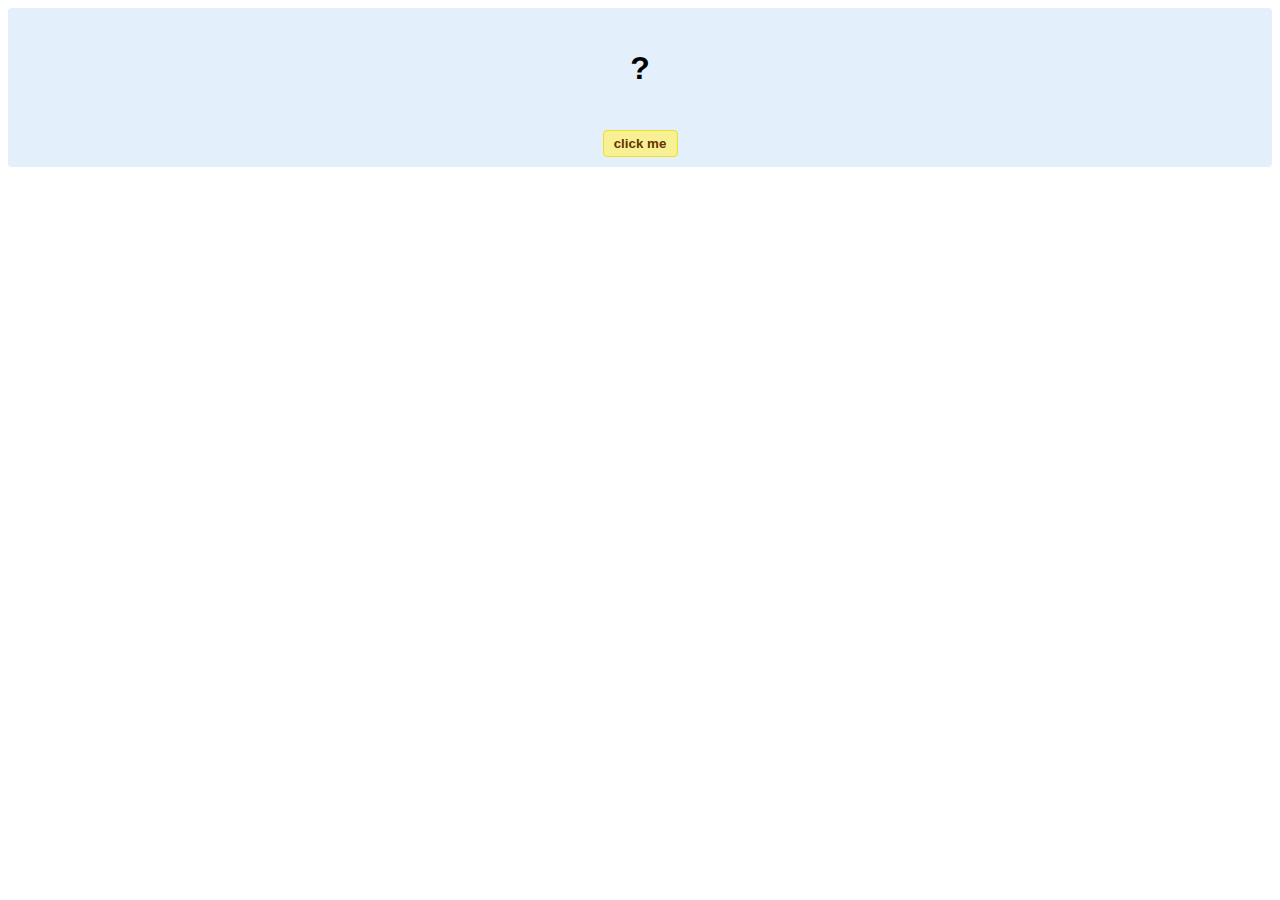
<file: hello-world.html>
<!DOCTYPE html>
<!-- HTML5 Hello world by kirupa - http://www.kirupa.com/html5/getting_your_feet_wet_html5_pg1.htm -->
<html lang="en-us">

<head>
<meta charset="utf-8">
<title>Hello...</title>
<style type="text/css">
#mainContent {
	font-family: Arial, Helvetica, sans-serif;
	font-size: xx-large;
	font-weight: bold;
	background-color: #E3F0FB;
	border-radius: 4px;
	padding: 10px;
	text-align: center;
}
.buttonStyle {
	border-radius: 4px;
	border: thin solid #F0E020;
	padding: 5px;
	background-color: #F8F094;
	font-family: "Segoe UI", Tahoma, Geneva, Verdana, sans-serif;
	font-weight: bold;
	color: #663300;
	width: 75px;
}

.buttonStyle:hover {
	border: thin solid #FFCC00;
	background-color: #FCF9D6;
	color: #996633;
	cursor: pointer;
}
.buttonStyle:active {
	border: thin solid #99CC00;
	background-color: #F5FFD2;
	color: #669900;
	cursor: pointer;
}

</style>
</head>

<body>
<div id="mainContent">
<p id="helloText">?</p>
<button id="clickButton" class="buttonStyle">click me</button>
</div>
<script> 
var myButton = document.getElementById("clickButton");
var myText = document.getElementById("helloText");

myButton.addEventListener('click', doSomething, false)

function doSomething() {
	myText.textContent = "hello, world!";
}
</script>

</body>
</html>
</file>
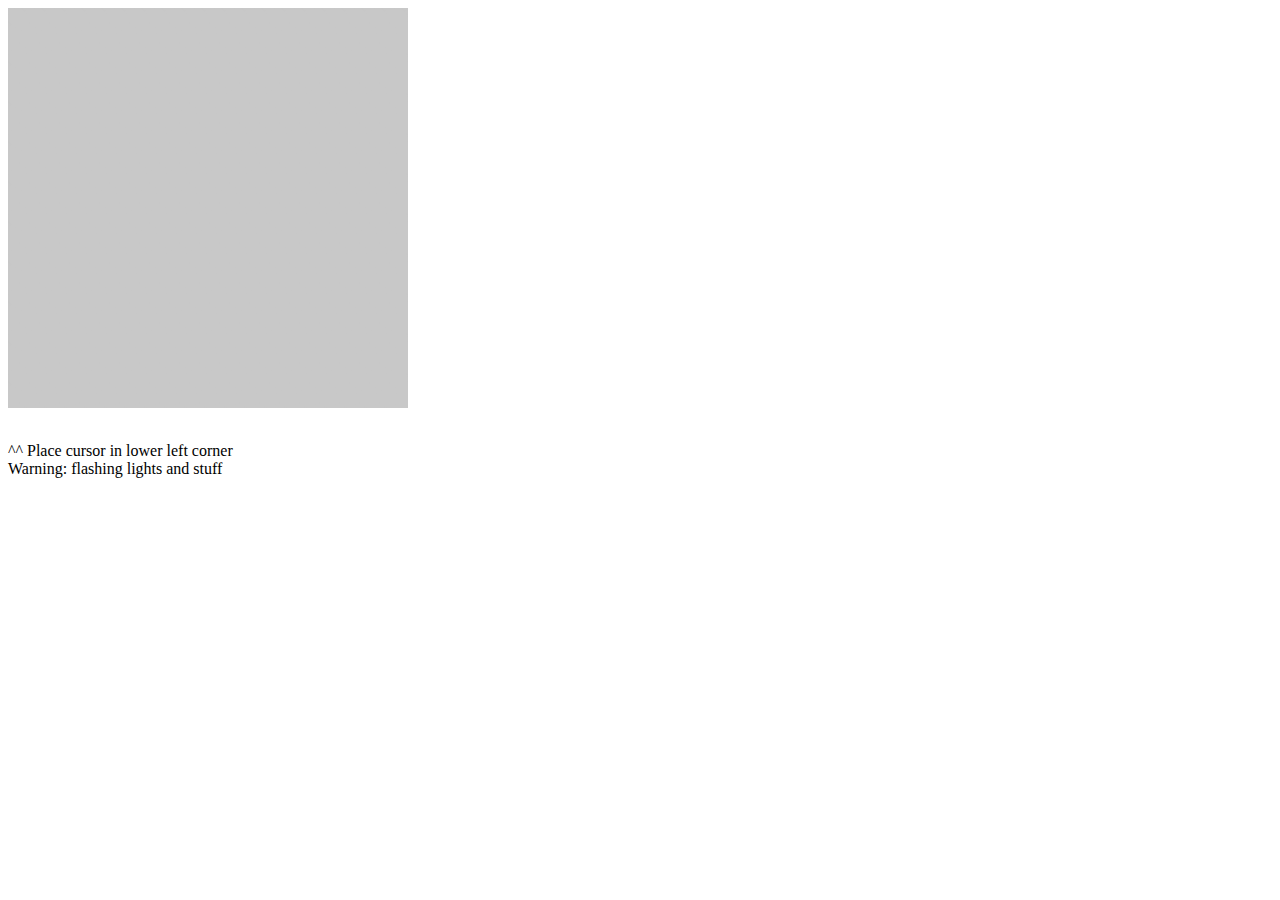
<file: int-2-checkpoints/loopart.html>
<html>

<head>
  <script src="processing.min.js"></script>
</head>

<body><canvas id="output-canvas"></canvas>
  <script src="loopart.js"></script>
 
<p style="color:black; font-family:roboto;"><br>^^ Place cursor in lower left corner
<br> Warning: flashing lights and stuff</p>

</body>

</html>
</file>
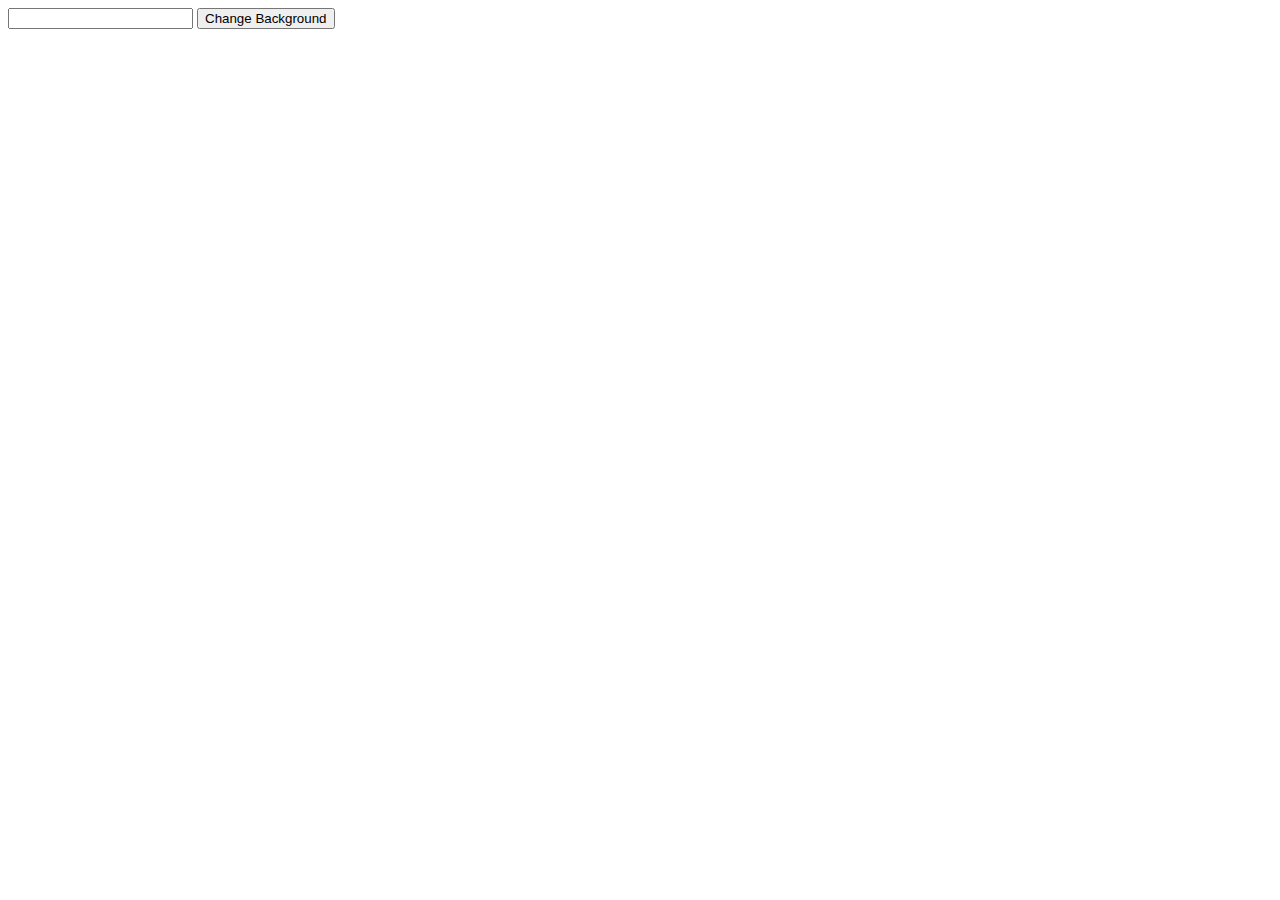
<file: int-3-checkpoints/changer.html>
<!DOCTYPE html>
<html lang="en">
<head>
    <meta charset="UTF-8">
    <meta name="viewport" content="width=device-width, initial-scale=1.0">
    <meta http-equiv="X-UA-Compatible" content="ie=edge">
    <title>Document</title>
</head>
<body>
    
    <input id="changebg">
    <button id="changebgbutton">Change Background</button>
    
    <script src="changer.js"></script>
</body>
</html>
</file>
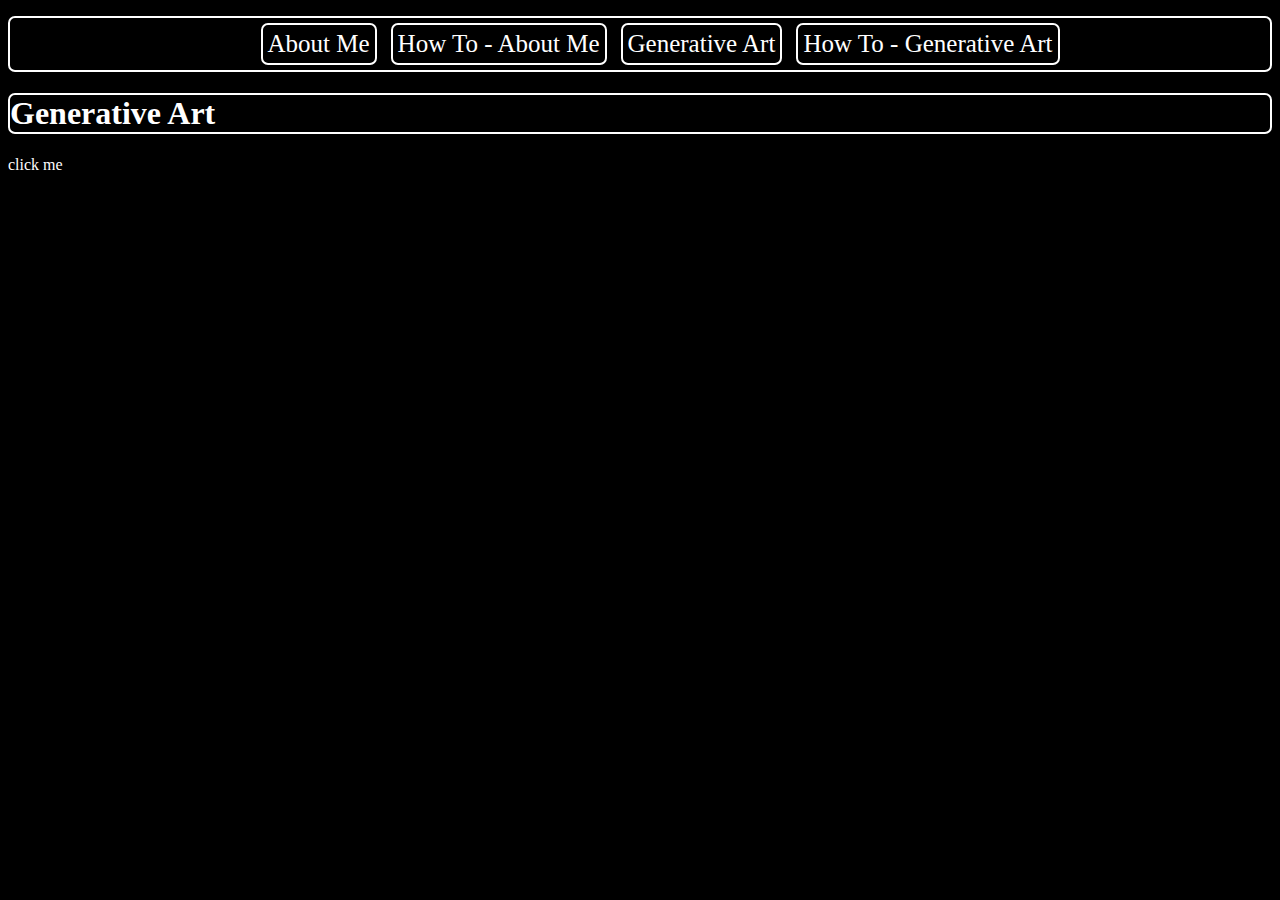
<file: projects/generativeart.html>
<!DOCTYPE html>
<html lang="en">
<head>
    <meta charset="UTF-8">
    <meta name="viewport" content="width=device-width, initial-scale=1.0">
    <meta http-equiv="X-UA-Compatible" content="ie=edge">
    <title>How To - Generative Art</title>
    
    <link rel="stylesheet" href="html&css.css" type="text/css" />
</head>
<body>
    <ul class="navbar">
        <a href="index.html"><li>About Me</li></a>
        <a href="howtoaboutme.html"><li>How To - About Me</li></a>
        <a href="generativeart.html"><li>Generative Art</li></a>
        <a href="howtogenerativeart.html"><li>How To - Generative Art</li></a>
    </ul>
    
    <h1>Generative Art</h1>
    
    <a class="link" href="https://preview.c9users.io/tlee2021/csportfolio/int-2-checkpoints/generativeartpage.html?_c9_id=livepreview1&_c9_host=https://ide.c9.io">click me</a>
    
</body>
</html>
</file>
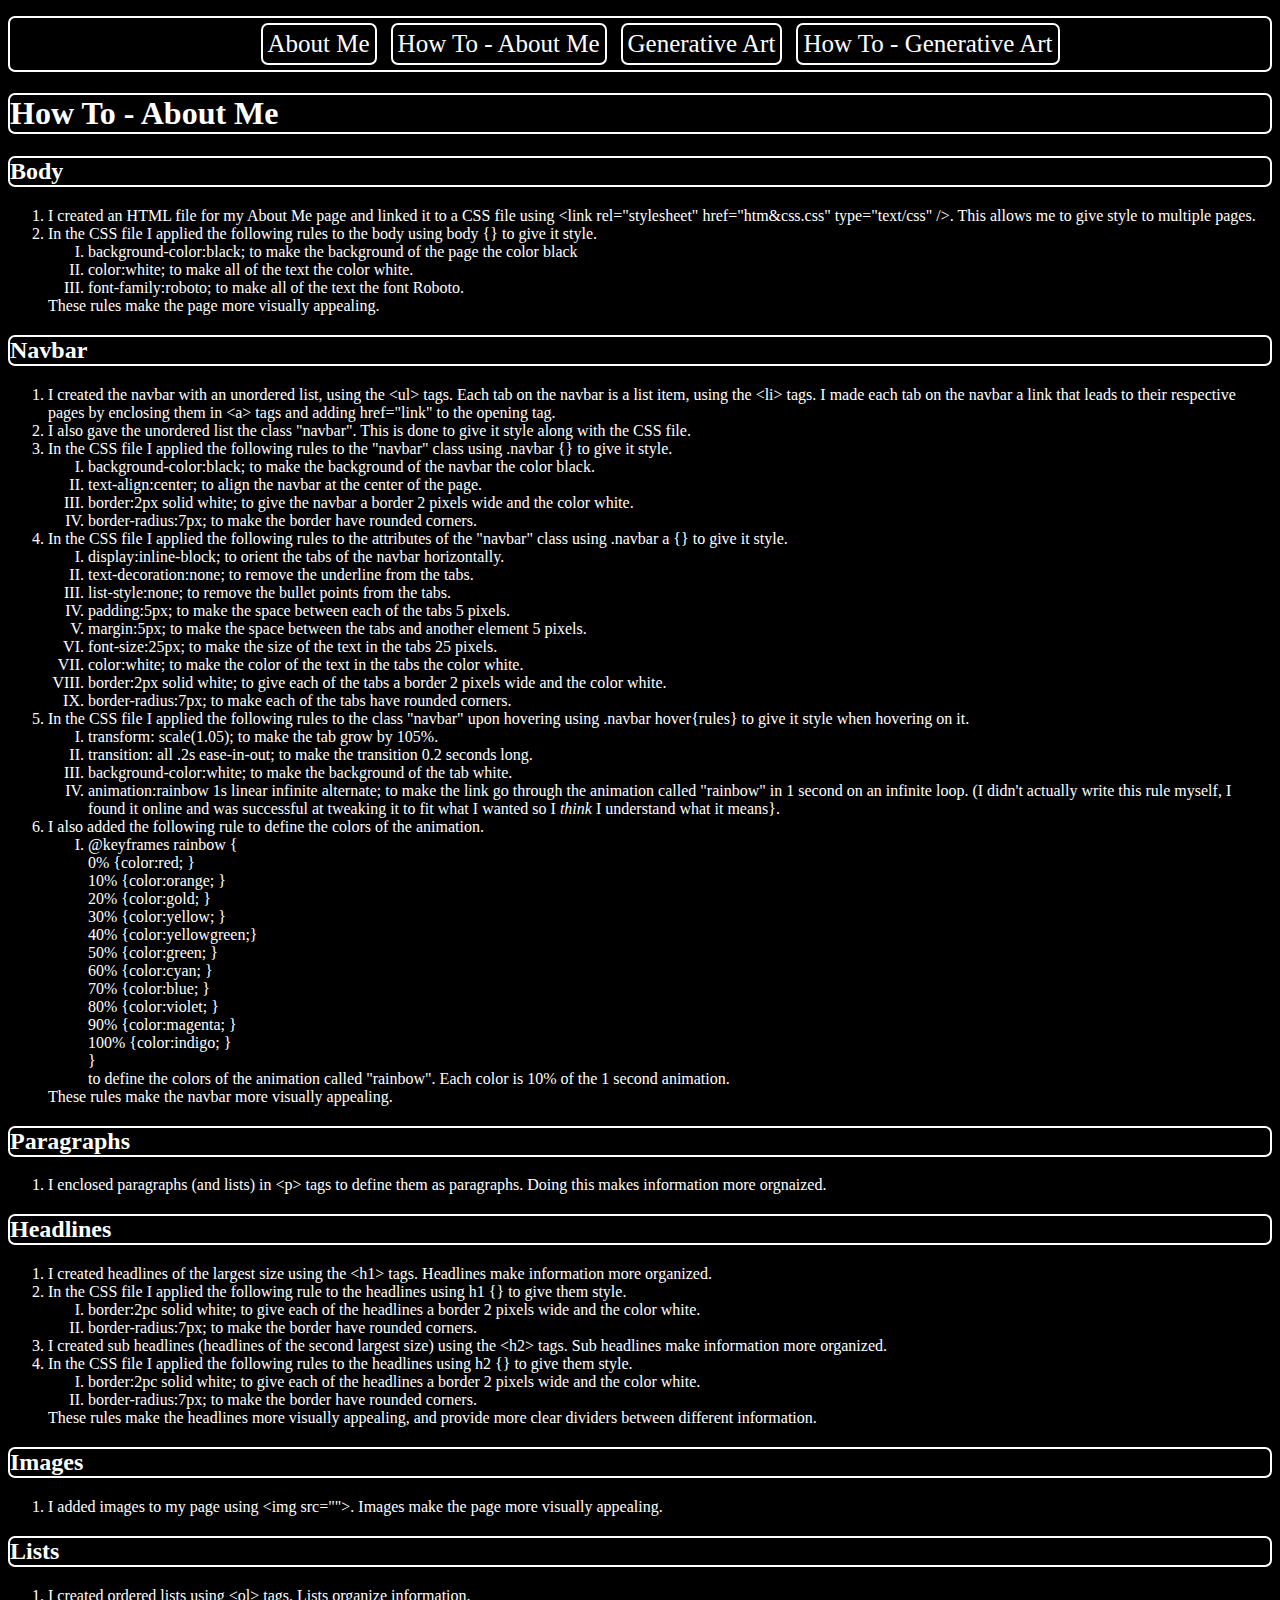
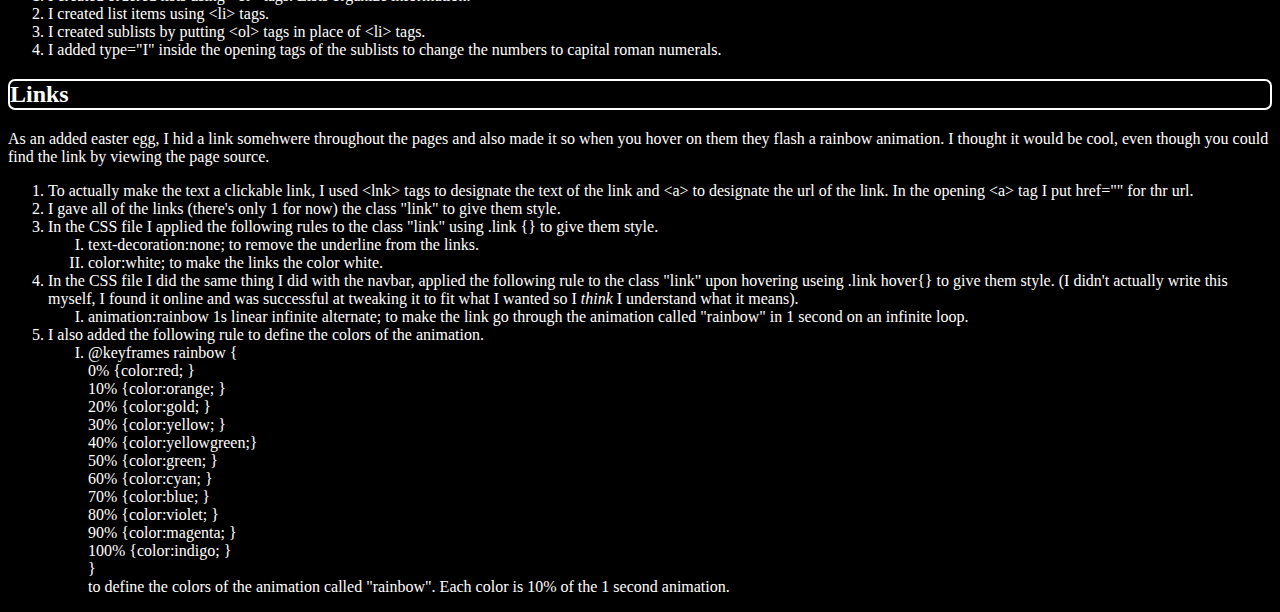
<file: projects/howtoaboutme.html>
<!DOCTYPE html>
<html lang="en">

<head>
    <meta charset="UTF-8">
    <meta name="viewport" content="width=device-width, initial-scale=1.0">
    <meta http-equiv="X-UA-Compatible" content="ie=edge">
    <title>How To - About Me</title>

    <link rel="stylesheet" href="html&css.css" type="text/css" />
</head>

<body>
    <ul class="navbar">
        <a href="index.html"><li>About Me</li></a>
        <a href="howtoaboutme.html"><li>How To - About Me</li></a>
        <a href="generativeart.html"><li>Generative Art</li></a>
        <a href="howtogenerativeart.html"><li>How To - Generative Art</li></a>
    </ul>

    <h1>How To - About Me</h1>

    <h2>Body</h2>
    <p>
        <ol>
            <li>I created an HTML file for my About Me page and linked it to a CSS file using &lt;link rel="stylesheet" href="htm&css.css" type="text/css" /&gt;. This allows me to give style to multiple pages.</li>
            <li>In the CSS file I applied the following rules to the body using body {} to give it style.</li>
            <ol type="I">
                <li>background-color:black; to make the background of the page the color black</li>
                <li>color:white; to make all of the text the color white.</li>
                <li>font-family:roboto; to make all of the text the font Roboto.</li>
            </ol>
            These rules make the page more visually appealing.
        </ol>
    </p>

    <h2>Navbar</h2>
    <p>
        <ol>

            <li>I created the navbar with an unordered list, using the &lt;ul&gt; tags. Each tab on the navbar is a list item, using the &lt;li&gt; tags. I made each tab on the navbar a link that leads to their respective pages by enclosing them in &lt;a&gt;
                tags and adding href="link" to the opening tag.</li>
            <li>I also gave the unordered list the class "navbar". This is done to give it style along with the CSS file.</li>
            <li>In the CSS file I applied the following rules to the "navbar" class using .navbar {} to give it style.</li>
            <ol type="I">
                <li>background-color:black; to make the background of the navbar the color black.</li>
                <li>text-align:center; to align the navbar at the center of the page.</li>
                <li>border:2px solid white; to give the navbar a border 2 pixels wide and the color white.</li>
                <li>border-radius:7px; to make the border have rounded corners.</li>
            </ol>
            <li>In the CSS file I applied the following rules to the attributes of the "navbar" class using .navbar a {} to give it style.</li>
            <ol type="I">
                <li>display:inline-block; to orient the tabs of the navbar horizontally.</li>
                <li>text-decoration:none; to remove the underline from the tabs.</li>
                <li>list-style:none; to remove the bullet points from the tabs.</li>
                <li>padding:5px; to make the space between each of the tabs 5 pixels.</li>
                <li>margin:5px; to make the space between the tabs and another element 5 pixels.</li>
                <li>font-size:25px; to make the size of the text in the tabs 25 pixels.</li>
                <li>color:white; to make the color of the text in the tabs the color white.</li>
                <li>border:2px solid white; to give each of the tabs a border 2 pixels wide and the color white.</li>
                <li>border-radius:7px; to make each of the tabs have rounded corners.</li>
            </ol>  
            <li>In the CSS file I applied the following rules to the class "navbar" upon hovering using .navbar hover{rules} to give it style when hovering on it.</li>
            <ol type="I">
                <li>transform: scale(1.05); to make the tab grow by 105%.</li>
                <li>transition: all .2s ease-in-out; to make the transition 0.2 seconds long.</li>
                <li>background-color:white; to make the background of the tab white.</li>
                <li>animation:rainbow 1s linear infinite alternate; to make the link go through the animation called "rainbow" in 1 second on an infinite loop. (I didn't actually write this rule myself, I found it online and was successful at tweaking it to fit what I wanted so I <i>think</i> I understand what it means}.</li>
            </ol>
            <li>I also added the following rule to define the colors of the animation.</li>
            <ol type="I">
                <li>@keyframes rainbow {<br>
                    0%   {color:red;        }<br>
                    10%  {color:orange;     }<br>
                    20%  {color:gold;       }<br>
                    30%  {color:yellow;     }<br>
                    40%  {color:yellowgreen;}<br>
                    50%  {color:green;      }<br>
                    60%  {color:cyan;       }<br>
                    70%  {color:blue;       }<br>
                    80%  {color:violet;     }<br>
                    90%  {color:magenta;    }<br>
                    100% {color:indigo;     }<br>
                    }<br>
                    to define the colors of the animation called "rainbow".  Each color is 10% of the 1 second animation.</li>
            </ol>
            These rules make the navbar more visually appealing.
        </ol>
    </p>
    
    <h2>Paragraphs</h2>
    <p>
        <ol>
            <li>I enclosed paragraphs (and lists) in &lt;p&gt; tags to define them as paragraphs.  Doing this makes information more orgnaized.</li>
        </ol>
    </p>
    
    <h2>Headlines</h2>
    <p>
        <ol>
            <li>I created headlines of the largest size using the &lt;h1&gt; tags.  Headlines make information more organized.</li>
            <li>In the CSS file I applied the following rule to the headlines using h1 {} to give them style.</li>
            <ol type="I">
                <li>border:2pc solid white; to give each of the headlines a border 2 pixels wide and the color white.</li>
                <li>border-radius:7px; to make the border have rounded corners.</li>
            </ol>
            <li>I created sub headlines (headlines of the second largest size) using the &lt;h2&gt; tags.  Sub headlines make information more organized.</li>
            <li>In the CSS file I applied the following rules to the headlines using h2 {} to give them style.</li>
            <ol type="I">
                <li>border:2pc solid white; to give each of the headlines a border 2 pixels wide and the color white.</li>
                <li>border-radius:7px; to make the border have rounded corners.</li>
            </ol>
            These rules make the headlines more visually appealing, and provide more clear dividers between different information.
        </ol>
    </p>
    
    <h2>Images</h2>
    <p>
        <ol>
            <li>I added images to my page using &lt;img src=""&gt;.  Images make the page more visually appealing.</li>
        </ol>
    </p>
    
    <h2>Lists</h2>
    <p>
        <ol>
            <li>I created ordered lists using &lt;ol&gt; tags.  Lists organize information.</li>
            <li>I created list items using &lt;li&gt; tags.</li>
            <li>I created sublists by putting &lt;ol&gt; tags in place of &lt;li&gt; tags.</li>
            <li>I added type="I" inside the opening tags of the sublists to change the numbers to capital roman numerals.</li>
        </ol>
    </p>
    
    <h2>Links</h2>
    <p>
        As an added easter egg, I hid a link somehwere throughout the pages and also made it so when you hover on them they flash a rainbow animation.  I thought it would be cool, even though you could find the link by viewing the page source.
        <ol>
            <li>To actually make the text a clickable link, I used &lt;lnk&gt; tags to designate the text of the link and &lt;a&gt; to designate the url of the link.   In the opening &lt;a&gt; tag I put href="" for thr url.</li>
            <li>I gave all of the links (there's only 1 for now) the class "link" to give them style.</li>
            <li>In the CSS file I applied the following rules to the class "link" using .link {} to give them style.</li>
            <ol type="I">
                <li>text-decoration:none; to remove the underline from the links.</li>
                <li>color:white; to make the links the color white.</li>
            </ol>
            <li>In the CSS file I did the same thing I did with the navbar, applied the following rule to the class "link" upon hovering useing .link hover{} to give them style. (I didn't actually write this myself, I found it online and was successful at tweaking it to fit what I wanted so I <i>think</i> I understand what it means).</li>
            <ol type="I">
                <li>animation:rainbow 1s linear infinite alternate; to make the link go through the animation called "rainbow" in 1 second on an infinite loop.</li>
            </ol>
            <li>I also added the following rule to define the colors of the animation.</li>
            <ol type="I">
                <li>@keyframes rainbow {<br>
                    0%   {color:red;        }<br>
                    10%  {color:orange;     }<br>
                    20%  {color:gold;       }<br>
                    30%  {color:yellow;     }<br>
                    40%  {color:yellowgreen;}<br>
                    50%  {color:green;      }<br>
                    60%  {color:cyan;       }<br>
                    70%  {color:blue;       }<br>
                    80%  {color:violet;     }<br>
                    90%  {color:magenta;    }<br>
                    100% {color:indigo;     }<br>
                    }<br>
                    to define the colors of the animation called "rainbow".  Each color is 10% of the 1 second animation.</li>
            </ol>
        </ol>
    </p>
</body>
</html>
</file>
<file: projects/html&css.css>
body {
    background-color: black; 
    color: #ffffff; 
    font-family:roboto;
}

.navbar {
    background-color:black;
    text-align:center;
    border:2px solid white;
    border-radius:7px;
}

.navbar a{
    display:inline-block;
    text-decoration:none; 
    list-style:none;
    padding:5px; 
    margin:5px;
    font-size: 25px;
    color:white;
    border:2px solid white;
    border-radius:7px;
}

.navbar :hover{
    background-color:white;
    transform: scale(1.05); 
    transition: all .2s ease-in-out;
     animation:rainbow 1s linear infinite alternate;
}
@keyframes rainbow {
    0%   {color:red;        }
    10%  {color:orange;     }
    20%  {color:gold;       }
    30%  {color:yellow;     }
    40%  {color:yellowgreen;}
    50%  {color:green;      }
    60%  {color:cyan;       }
    70%  {color:blue;       }
    80%  {color:violet;     }
    90%  {color:magenta;    }
    100% {color:indigo;     }
}

h1 {
    border:2px solid white;
    border-radius:7px;
}

h2 {
    border:2px solid white;
    border-radius:7px;
}

.link {
    text-decoration: none;
    color:white;
}

.link :hover{
  animation:rainbow 1s linear infinite alternate;
}

@keyframes rainbow {
    0%   {color:red;        }
    10%  {color:orange;     }
    20%  {color:gold;       }
    30%  {color:yellow;     }
    40%  {color:yellowgreen;}
    50%  {color:green;      }
    60%  {color:cyan;       }
    70%  {color:blue;       }
    80%  {color:violet;     }
    90%  {color:magenta;    }
    100% {color:indigo;     }
}

.imagecontainer{
    text-align:center;
}

.image{
    display:inline-block;
    margin: 5px;

}
</file>
